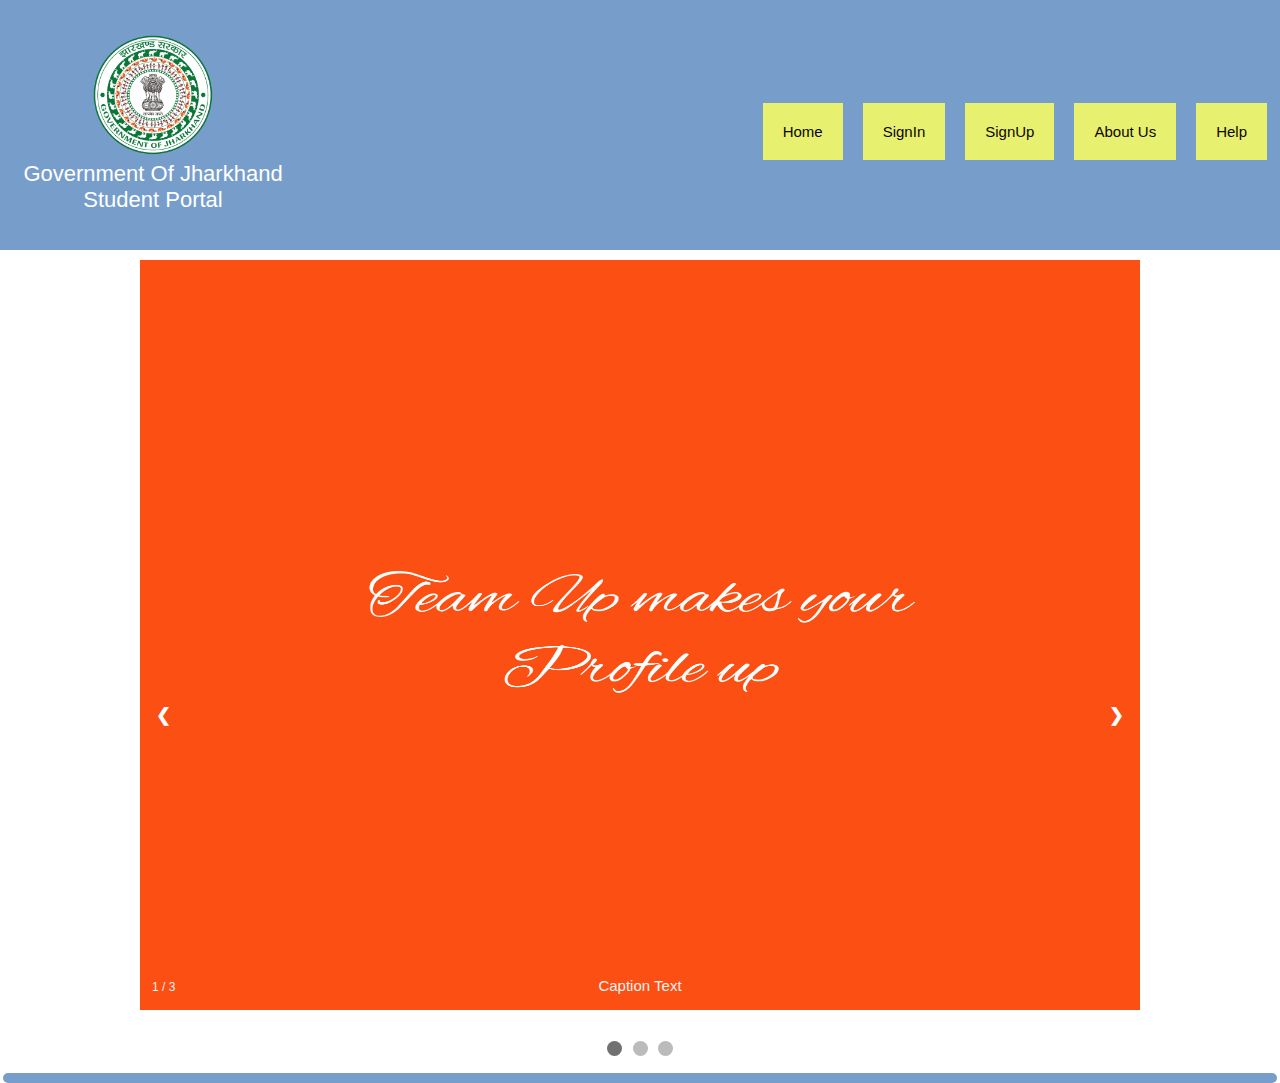
<file: index.html>
<!DOCTYPE html>
<html lang="en">
<head>
    <meta charset="UTF-8">
    <meta name="viewport" content="width=device-width, initial-scale=1.0">
    <title>studentportal.com</title>
    <link rel="stylesheet" href="main.css">
</head>
<body>
    <header>
       
    <p>
        <img src="Jharkhand_logo.png" alt="logo" width="120" height="120"><br>Government Of Jharkhand <br> Student Portal</p>

    </p><ul>
   <li> <button type="click" onclick="window.location.href='Help.html';">Help</button></li>
   <li><button type="click" onclick="window.location.href='about.html';">About Us</button></li>
   <li><button type="click" onclick="window.location.href='about.html';">SignUp</button></li>
   <li><button type="click" onclick="window.location.href='register.html';">SignIn</button></li>
   <li><button type="click" onclick="window.location.href='index.html'">Home</button></li>
</ul>
<div class="slideshow-container">

    <div class="mySlides fade">
      <div class="numbertext">1 / 3</div>
      <img src="c3.jpg" style="width:100%" class="c3">
      <div class="text">Caption Text</div>
    </div>
    
    <div class="mySlides fade">
      <div class="numbertext">2 / 3</div>
      <img src="c2.jpg" style="width:100%" class="c2">
      <div class="text">Caption Two</div>
    </div>
    
    <div class="mySlides fade">
      <div class="numbertext">3 / 3</div>
      <img src="c1.jpg" style="width:100%" class="c1">
      <div class="text">Caption Three</div>
    </div>
    
    <a class="prev" onclick="plusSlides(-1)">❮</a>
    <a class="next" onclick="plusSlides(1)">❯</a>
    
    </div>
    <br>
    
    <div style="text-align:center">
      <span class="dot" onclick="currentSlide(1)"></span> 
      <span class="dot" onclick="currentSlide(2)"></span> 
      <span class="dot" onclick="currentSlide(3)"></span> 
    </div>
    <hr>
    <script src="main.js">
        </script>
</header>
</body>
</html>
</file>
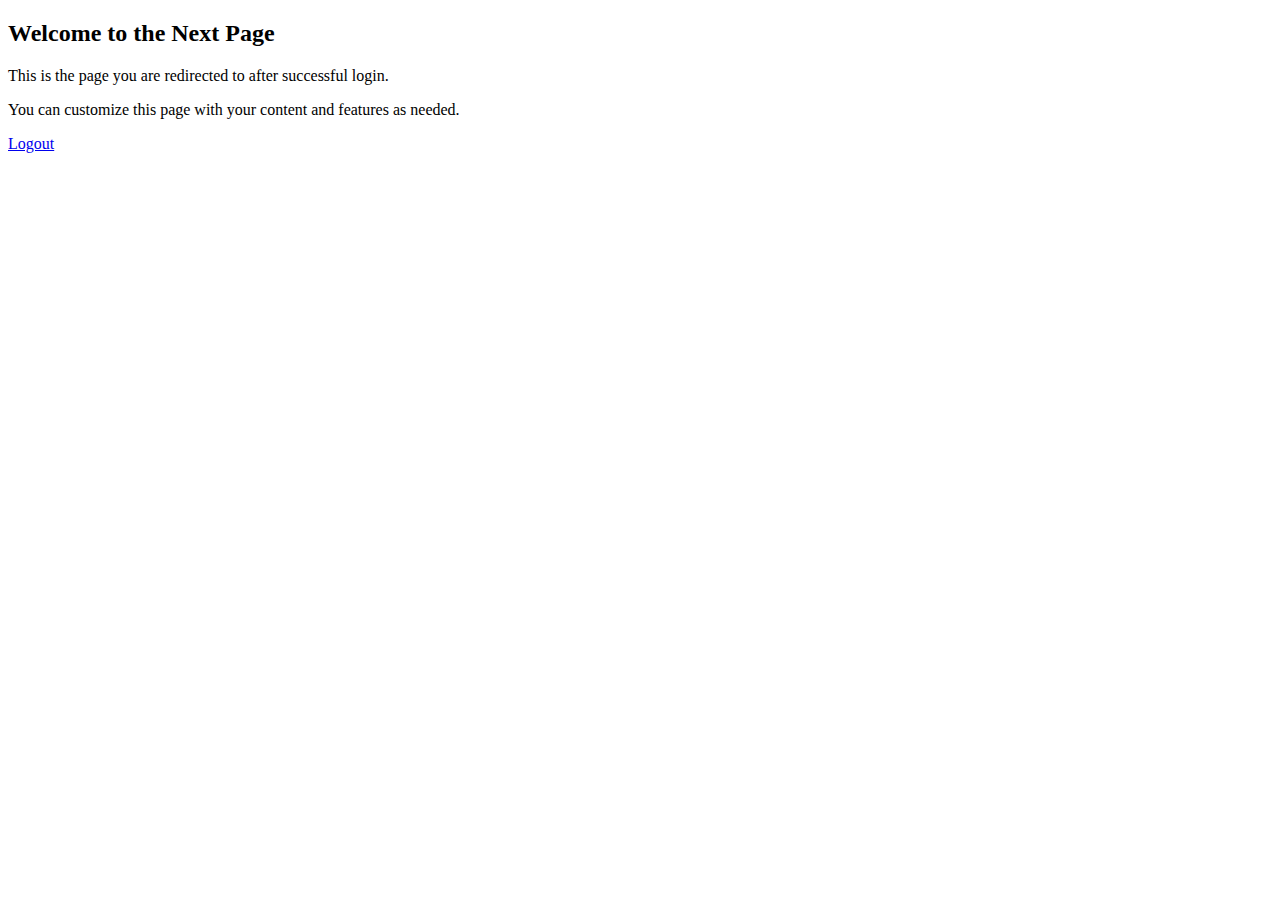
<file: next_page.html>
<!DOCTYPE html>
<html lang="en">
<head>
    <meta charset="UTF-8">
    <meta name="viewport" content="width=device-width, initial-scale=1.0">
    <title>Welcome to the Next Page</title>
</head>
<body>
    <div class="welcome-container">
        <h2>Welcome to the Next Page</h2>
        <p>This is the page you are redirected to after successful login.</p>
        <p>You can customize this page with your content and features as needed.</p>
        <a href="logout.html">Logout</a> <!-- Add a logout link to log the user out -->
    </div>
</body>
</html>
</file>
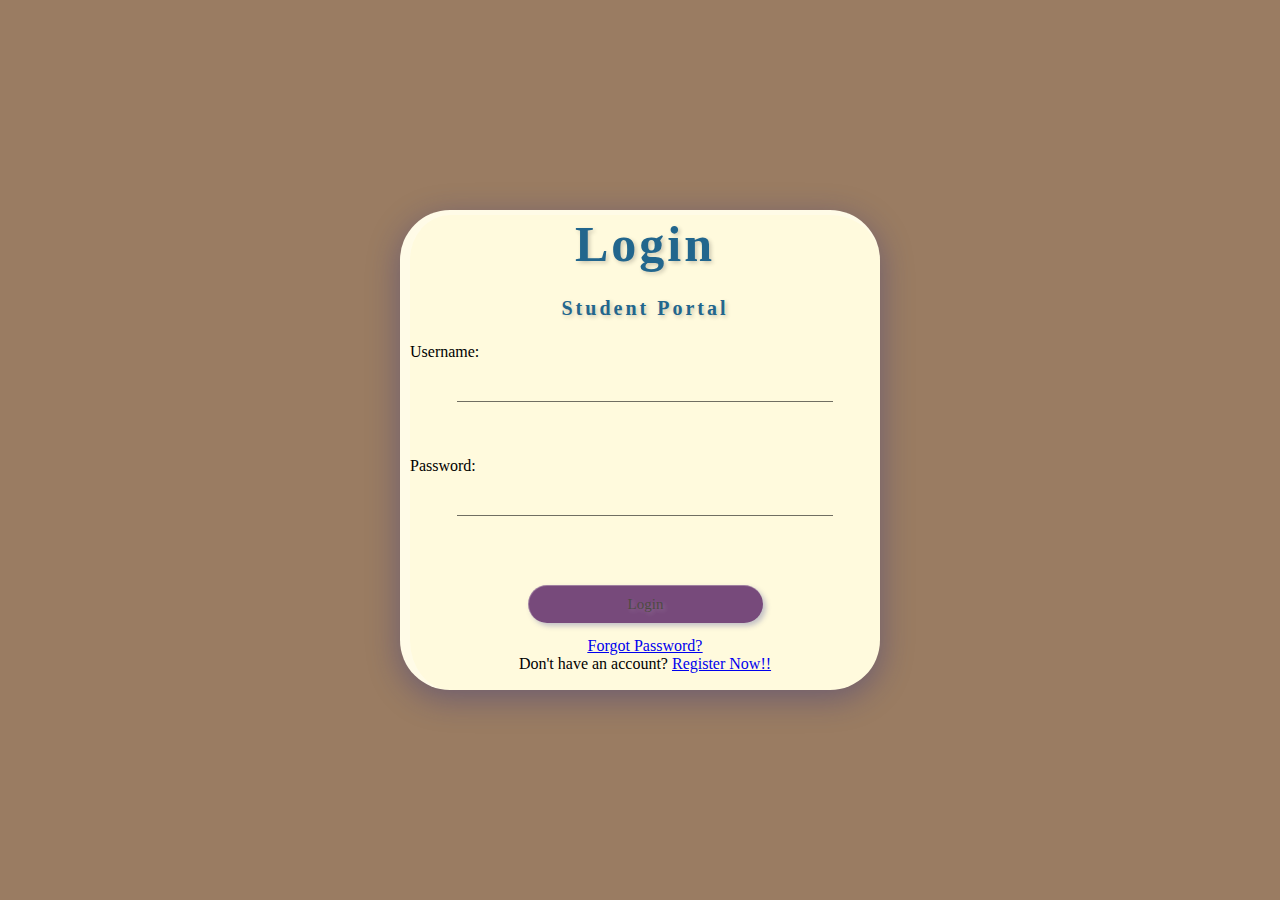
<file: signin.html>
<!DOCTYPE html>
<html lang="en">
<head>
    <meta charset="UTF-8">
    <meta name="viewport" content="width=device-width, initial-scale=1.0">
    <title>studentportal.com</title>
    <link rel="stylesheet" href="styles.css">
</head>
<body>
    
    <form id="loginForm">
        <h1>Login</h1>
        <h2>Student Portal</h2>
        <label for="username">Username:</label>
        <input type="text" id="username" name="username" required><br>
        <label for="password">Password:</label>
        <input type="password" id="password" name="password" required><br>
        <button type="submit">Login</button>
        <a href="forgot_password.html"><u>Forgot Password?</u></a>
        <p>Don't have an account? <a href="register.html">Register Now!!</a></p>
    </form>
    <script src="script.js"></script>
</body>
</html>
</file>
<file: main.css>
button:hover {
    box-shadow: 0 12px 16px 0 rgba(0,0,0,0.24), 0 17px 50px 0 rgba(0,0,0,0.19);
  }
  button {
    background-color: #e7f06f; 
    border: none;
    color: rgb(12, 6, 6);
    padding: 20px 20px;
    float: right;
    text-align: center;
    text-decoration: none;
    display: inline-flex;
    font-size: 16px;
    margin: 100px 10px;
    font-size: 15px;
    cursor: pointer;
    -webkit-transition-duration: 0.4s; 
    transition-duration: 0.4s;
    opacity: 50;
  }
  body{
    background-color: white ;
    opacity: 100;
  }
  p{
    font-size: 22px;
    float: left;
    width: 300px;
    padding: 10px;
  }

  header {
    background-color: #779ecb;
    padding: 3px;
    text-align: center;
    font-size: 22px;
    color: white;
    float: center;
    height:250px;
  }
  * {box-sizing: border-box}
body {font-family: Verdana, sans-serif; margin:0}
.mySlides {display: none}
.c1, .c2 , .c3 {vertical-align: middle;
width: 1200px;
height: 750px;}

/* Slideshow container */
.slideshow-container {
  max-width: 1000px;
  position: relative;
  margin: auto;
}

/* Next & previous buttons */
.prev, .next {
  cursor: pointer;
  position: absolute;
  top: 60%;
  width: auto;
  padding: 16px;
  margin-top: -22px;
  color: white;
  font-weight: bold;
  font-size: 18px;
  transition: 0.6s ease;
  border-radius: 0 3px 3px 0;
  user-select: none;
}

/* Position the "next button" to the right */
.next {
  right: 0;
  border-radius: 3px 0 0 3px;
}
.prev{
  left:0;
}
/* On hover, add a black background color with a little bit see-through */
.prev:hover, .next:hover {
  background-color: rgba(0,0,0,0.8);
}

/* Caption text */
.text {
  color: #f2f2f2;
  font-size: 15px;
  padding: 8px 12px;
  position: absolute;
  bottom: 8px;
  width: 100%;
  text-align: center;
}

/* Number text (1/3 etc) */
.numbertext {
  color: #f2f2f2;
  font-size: 12px;
  padding: 8px 12px;
  position: absolute;
  bottom: 8px;
  width: 100%;
  text-align: left;
}

/* The dots/bullets/indicators */
.dot {
  cursor: pointer;
  height: 15px;
  width: 15px;
  margin: 0 2px;
  background-color: #bbb;
  border-radius: 50%;
  display: inline-block;
  transition: background-color 0.6s ease;
}

.active, .dot:hover {
  background-color: #717171;
}

/* Fading animation */
.fade {
  animation-name: fade;
  animation-duration: 1.5s;
}

@keyframes fade {
  from {opacity: .4} 
  to {opacity: 1}
}

/* On smaller screens, decrease text size */
@media only screen and (max-width: 300px) {
  .prev, .next,.text {font-size: 11px}
}
.asg{
  width: 150;
  height: 150;
}
hr {
  border: 5px solid #779ecb;
  border-radius: 5px;
}
ul {
  list-style-type: none;
  margin: 0;
  padding: 0;
  overflow: hidden;
}

li {
  float: right;
}
</file>
<file: styles.css>
@import url('https://fonts.googleapis.com/css2?family=Poppins&display=swap');
*{
  margin:0;
  padding:0;
  box-sizing:border-box;
  font-family: 'notosins';
}
body{
  height:100vh;
  width:100%;
  display:flex;
  justify-content: center;
  align-items: center;
  background:#9a7c62;
}
form{
  height: 30rem;
  width: 30rem;
  display: flex;
  flex-direction: column;
  background: #fffadd;
  box-shadow: 0 8px 32px 0 rgba(31,38,135,.37);
  border-radius: 50px;
  border-left: 10px solid rgba(255,255,255,.3);
  border-top: 5px solid rgba(255,255,255,.3);
}

h1{
  font-size: 50px;
  text-align: center;
  color: #22668d;
  text-shadow: 2px 2px 4px rgba(0,0,0,.2);
  letter-spacing: 3px;
  margin-bottom: 5%;
  opacity: 30;
}
h2{
  font-size: 20px;
  text-align: center;
  color: #22668d;
  text-shadow: 2px 2px 4px rgba(0,0,0,.2);
  letter-spacing: 3px;
  margin-bottom: 5%;
  opacity: 1;
}
lable{
  font-size: 20px;
  color: #22668d;
  margin-left: 10%;
  opacity: 1;
  text-shadow: 2px 2px 4px rgba(0,0,0,.2);
}
input{
   width: 80%;
   margin: 5% auto;
   margin-bottom: 8%;
   border: none;
   outline: none;
   background: transparent;
   color: black;
   border-bottom: 1px solid rgba(16, 16, 16, 0.6);
   opacity: 1;
   
}
button{
  width: 50%;
  margin: 3% auto;
  color: black;
  font-size: 15px;
  opacity: .7;
  background: #3e0053;
  padding: 10px 30px;
  border: none;
  outline: none;
  border-radius: 20px;
  text-shadow: 2px 2px 4px rgba(255,255,255,0.2);
  box-shadow: 3px 3px 5px rgba(31,38,135,.37);
  border-left: 1px solid rgba(255,255,255,.3);
  border-top: 1px solid rgba(255,255,255,.3);
}

a{
  text-align: center;
}
p{
  text-align: center;
}
</file>
